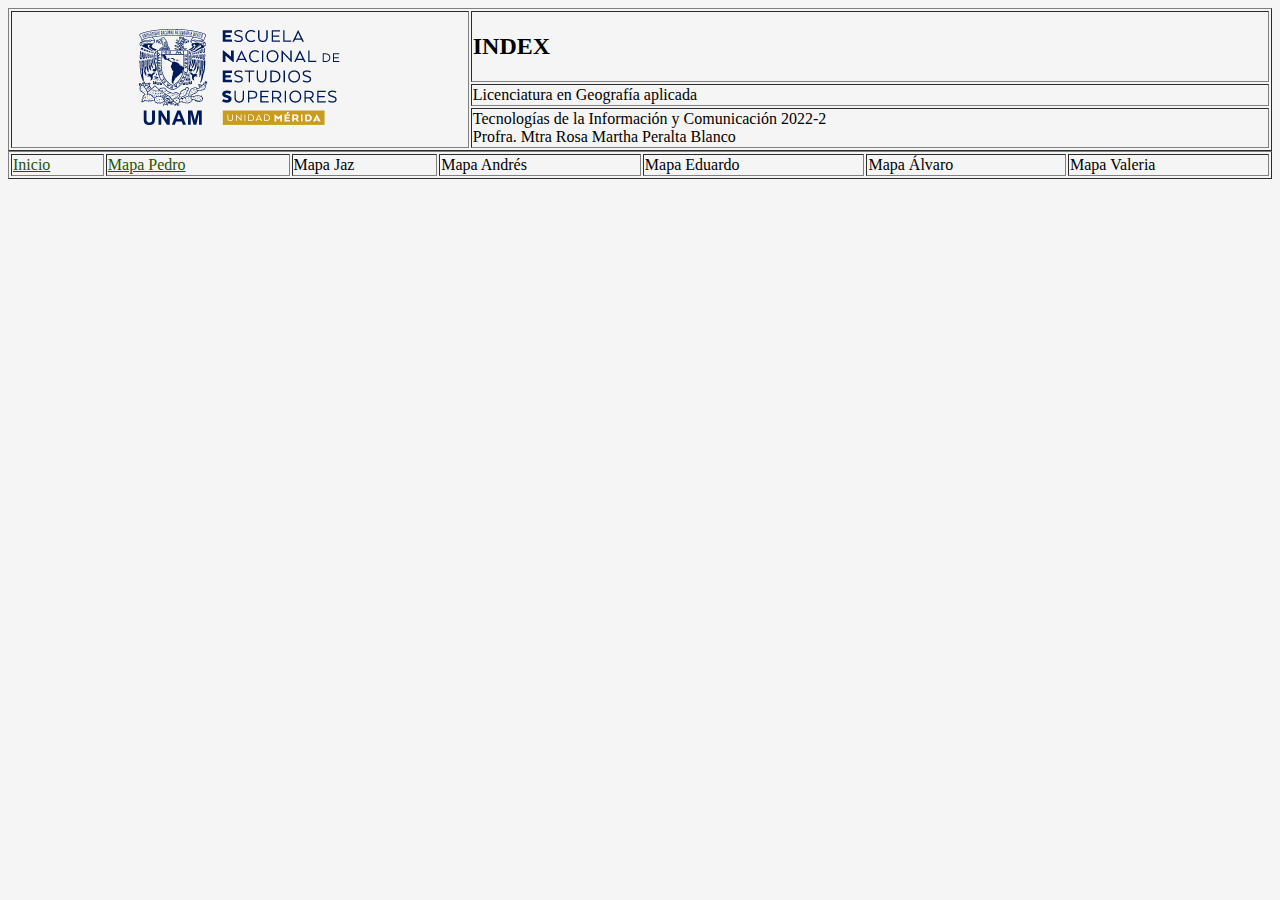
<file: TrabajoFinalTIC/index.html>
<!DOCTYPE html>
<html lang="en" dir="ltr">
  <head>
      <!--Head es una sección que contiene metadatos-->
    <meta charset="utf-8">
    <title>Titulo de la pagina</title>
    <link rel="icon" type="image/png" href="./img/favicon.png" sizes="96x96">
    <link rel="stylesheet" href="./css/estilo.css">
	<link rel="preconnect" href="https://fonts.googleapis.com">
	<link rel="preconnect" href="https://fonts.gstatic.com" crossorigin>
	<link href="https://fonts.googleapis.com/css2?family=Ms+Madi&display=swap" rel="stylesheet">
  <link rel="preconnect" href="https://fonts.googleapis.com">
  <link rel="preconnect" href="https://fonts.gstatic.com" crossorigin>
  <link href="https://fonts.googleapis.com/css2?family=Ms+Madi&family=Orelega+One&display=swap" rel="stylesheet">
  </head>

<body>
  <table id="tabla" border="1" style="width:100%; height:100%;">
    <thead>
      <tr>
        <th rowspan="3"><img src="./img/logos_enes07.8bb84339.png" alt="ENES Mérida"></th>
        <td><h2>INDEX</h2></td> <!--class="titulo"-->
      </tr>
      <tr>
        <td >Licenciatura en Geografía aplicada</td> <!--class="name"-->
      </tr>
      <tr>
        <td>Tecnologías de la Información y Comunicación 2022-2<br>Profra. Mtra Rosa Martha Peralta Blanco</br></td>
      </tr>
    </table>
    </thead>
    <tbody>
      <table id="tabla" border="1" style="width:100%; height:100%;">
      <tr>
        <td><a href="Index.html" target="_self">Inicio</a></td>
        <td><a href="MapaPrueba.html" target="_self">Mapa Pedro</td>
        <td>Mapa Jaz</td>
        <td>Mapa Andrés</td>
        <td>Mapa Eduardo</td>
        <td>Mapa Álvaro</td>
        <td>Mapa Valeria</td>
      </tr>
    </table>
    </tbody>
    <tfoot>
    </tfoot>
  </table>
  </body>

</html>
</file>
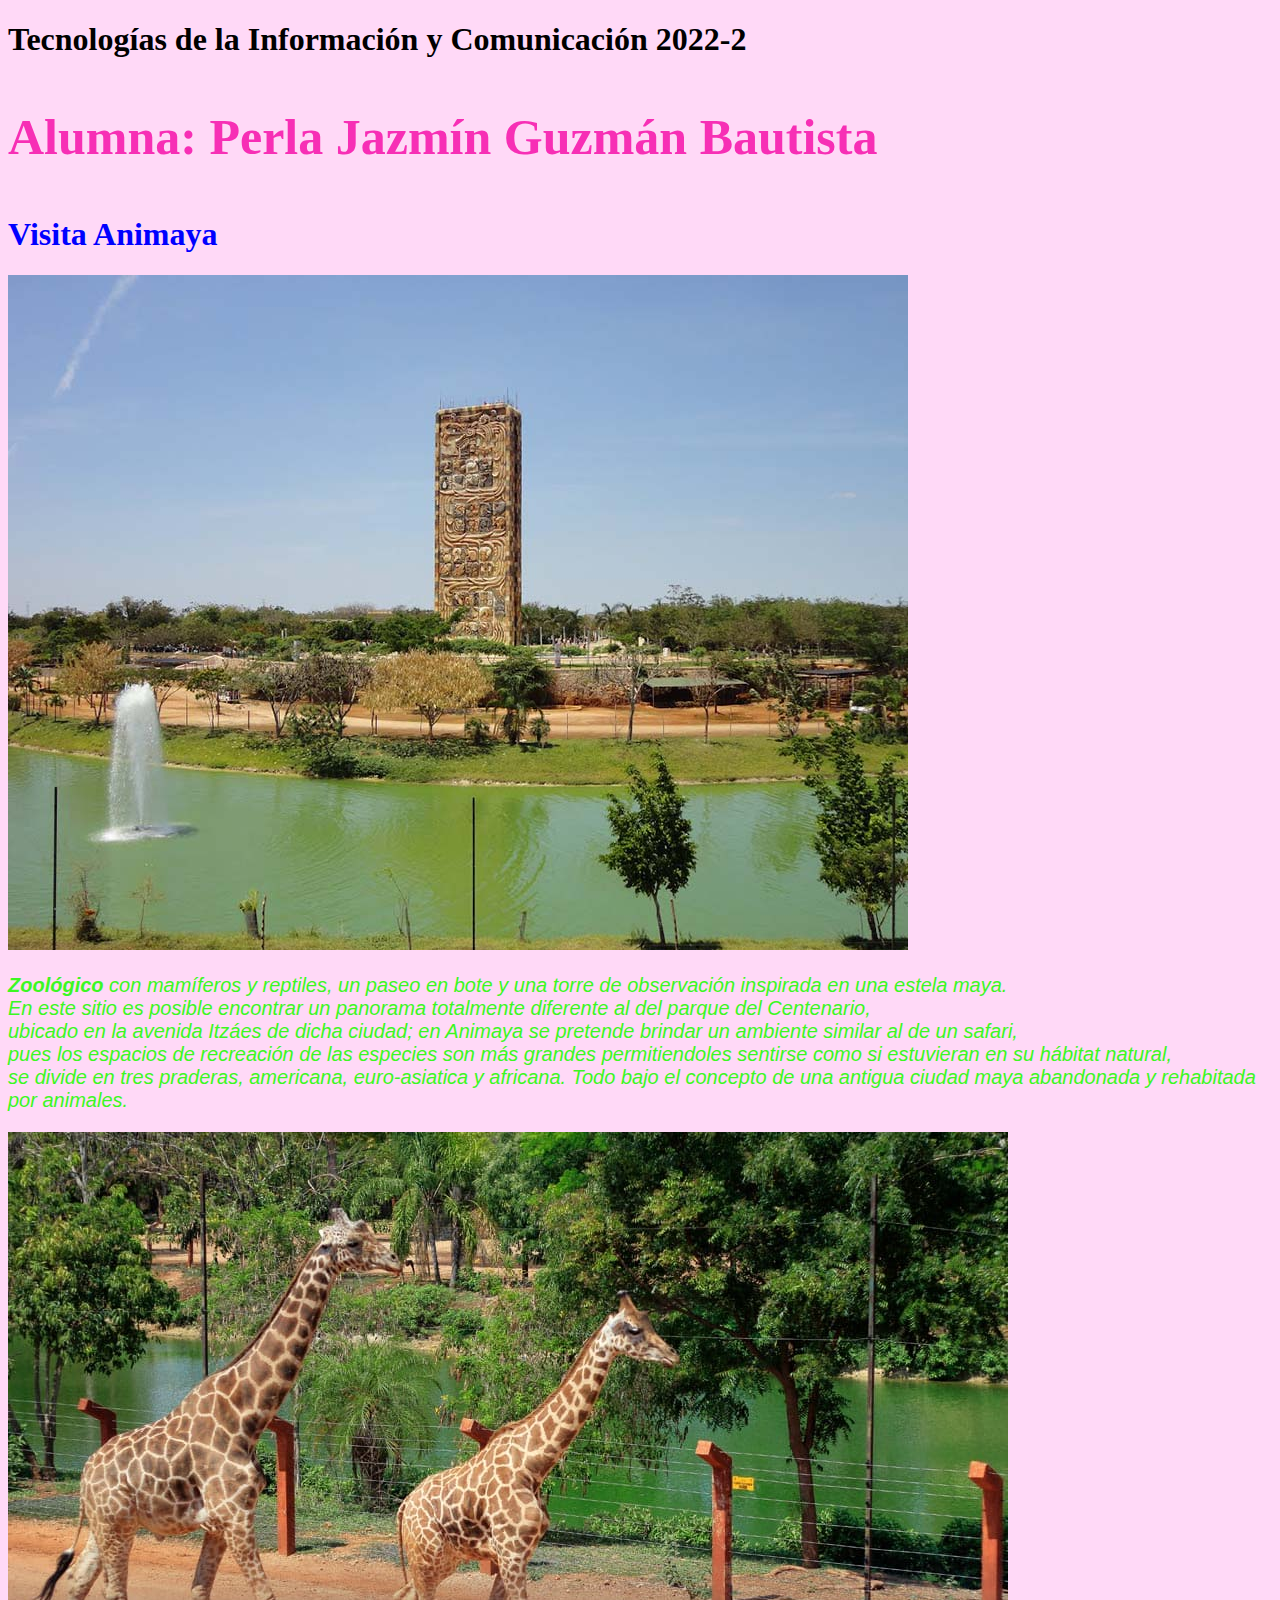
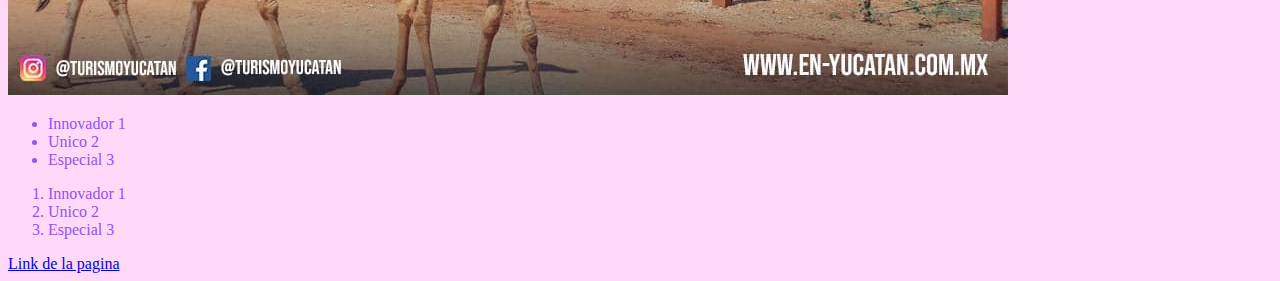
<file: Actividades asincronas/AA10 Pagina web/AA10 Pagina web/index.html>
<!DOCTYPE html>
<html lang="en" dir="ltr">
  <head>
      <!--Head es una sección que contiene metadatos-->
    <meta charset="utf-8">
    <title>Animaya</title>
    <link rel="stylesheet" href="./css/estilo.css">
<enlace rel="preconectar" href="https://fonts.googleapis.com">
<enlace rel="preconectar" href="https://fonts.gstatic.com" crossorigin>
<enlace href="https: //fonts.googleapis.com/css2? family= Square+Peg & family= Updock & display=swap" rel="stylesheet">
  </head>
  <body>

   <h1>Tecnologías de la Información y Comunicación 2022-2</h2>
   <h3 id="name">Alumna: Perla Jazmín Guzmán Bautista</h3>

   <h1 class="azul">Visita Animaya</h1>

   <img src="./img/Animaya.jpg" alt="Animaya inicio"<>

  <p class= "parrafo"><em><strong>Zoológico</strong> con mamíferos y reptiles, un paseo en bote y una torre de observación inspirada en una estela maya. </br>En este sitio es posible encontrar un panorama totalmente diferente al del parque del Centenario,</br> ubicado en la avenida Itzáes de dicha ciudad; en Animaya se pretende brindar un ambiente similar al de un safari, </br>pues los espacios de recreación de las especies son más grandes permitiendoles sentirse como si estuvieran en su hábitat natural,</br> se divide en tres praderas, americana, euro-asiatica y africana.
 Todo bajo el concepto de una antigua ciudad maya abandonada y rehabitada por animales. </em></p>
<img src="./img/ani.jpg" alt="Animaya inicio"<>

<ul class="listas">
	<li> Innovador 1</li>
	<li> Unico 2</li>
	<li> Especial 3</li>
</ul>
<ol class="lista">
	<li> Innovador 1</li>
	<li> Unico 2</li>
	<li> Especial 3</li>
</ol>
<a
href= "https://en-yucatan.com.mx/merida-yucatan/animaya/"
target="_blank">Link de la pagina</a>


  </body>

</html>
</file>
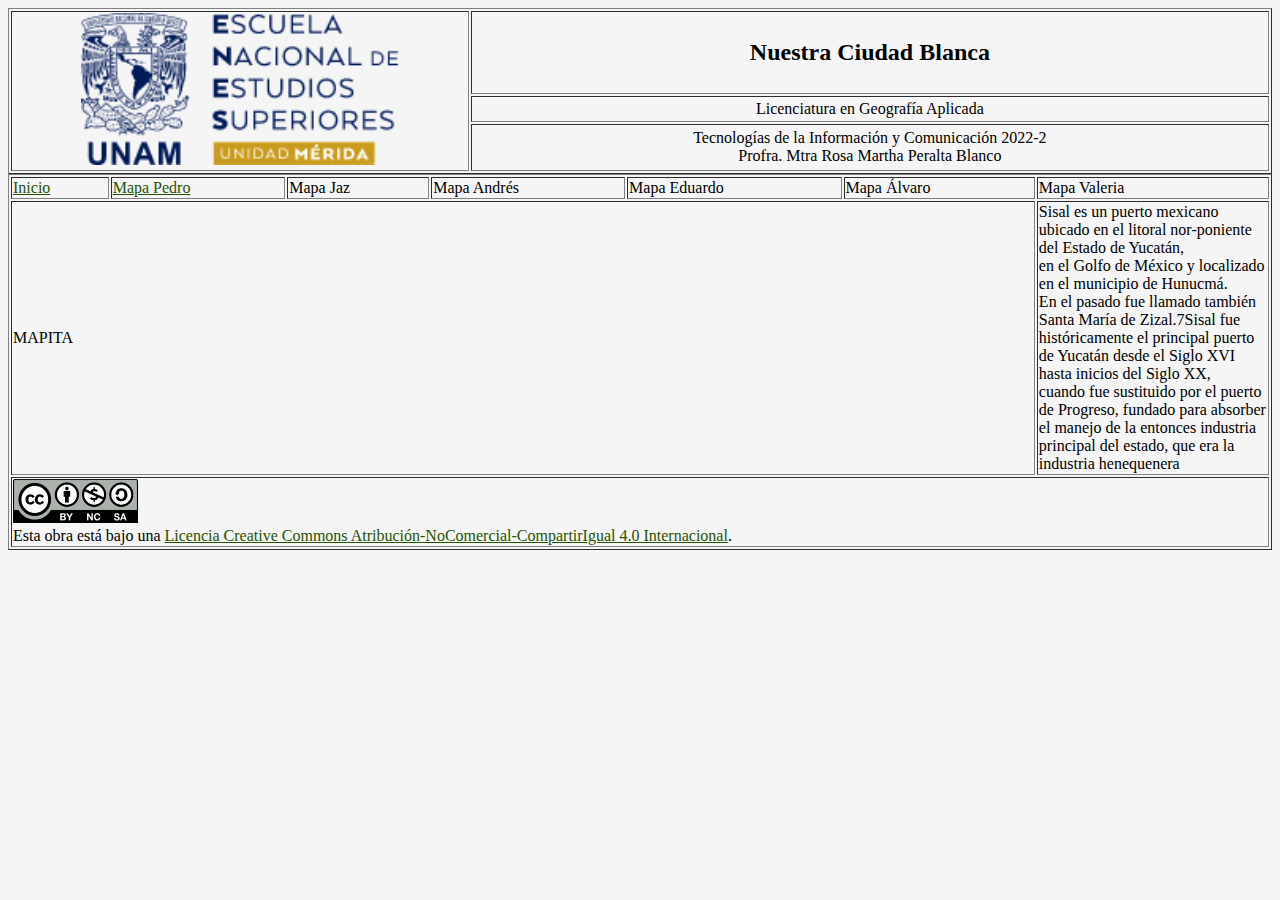
<file: TrabajoFinalTIC/Mapa Alvaro.html>
<!DOCTYPE html>
<html lang="en" dir="ltr">
  <head>
    <meta charset="utf-8">
    <title>Ciudad blanca</title>
    <link rel="icon" type="image/png" href="./img/faviconm.png" sizes="96x96">
    <link rel="stylesheet" href="./css/estilo.css">
  </head>

<body>
  <table id="tabla" border="1" style="width:100%; height:100%;">
    <thead class="banner" style="text-align:center">
      <tr>
        <th rowspan="3"><img class="escudo" src="./img/logos_enes07.8bb84339.png" alt="ENES Mérida"></th>
        <td><h2>Nuestra Ciudad Blanca</h2></td> <!--Aqui tengo que ponder el titulo de mi tema Geo Urbana-->
      </tr>
      <tr>
        <td >Licenciatura en Geografía Aplicada</td> <!--class="name"-->
      </tr>
      <tr>
        <td>Tecnologías de la Información y Comunicación 2022-2<br>Profra. Mtra Rosa Martha Peralta Blanco</br></td>
      </tr>
    </table>
    </thead>
    <tbody>
      <table id="tabla" border="1" style="width:100%; height:100%;">
      <tr>
        <td><a href="Index.html" target="_self">Inicio</a></td>
        <td><a href="MapaPrueba.html" target="_self">Mapa Pedro</td>
        <td>Mapa Jaz</td>
        <td>Mapa Andrés</td>
        <td>Mapa Eduardo</td>
        <td>Mapa Álvaro</td>
        <td>Mapa Valeria</td>
      </tr>
      <tr>
        <td colspan="6">MAPITA
          <!-- <iframe class="qgiscloud" style="height:550px;" src="https://qgiscloud.com/rosmapeb/Seminario_Suicidios_cloud/?l=isocronas_clinica%2Cisocronas_hospital&t=Seminario_Suicidios_cloud&e=-89.80894%2C20.80663%2C-89.44251%2C21.15879" frameborder="0" ></iframe> -->
        </td>
        <td style="width:30px;"" colspan="6">
          Sisal es un puerto mexicano ubicado en el litoral nor-poniente del Estado de Yucatán, </br> en el Golfo de México y localizado en el municipio de Hunucmá. </br> En el pasado fue llamado también Santa María de Zizal.7​Sisal fue históricamente el principal puerto de Yucatán desde el Siglo XVI hasta inicios del Siglo XX, </br> cuando fue sustituido por el puerto de Progreso, fundado para absorber el manejo de la entonces industria principal del estado, que era la industria henequenera
        </td>
      </tr>
    </tbody>
    <tfoot>
        <tr>
          <td colspan="7">
            <a rel="license" href="http://creativecommons.org/licenses/by-nc-sa/4.0/"><img class="cc" alt="Licencia Creative Commons" style="border-width:0" src="./img/byncsa.png" /></a><br />Esta obra está bajo una <a rel="license" href="http://creativecommons.org/licenses/by-nc-sa/4.0/">Licencia Creative Commons Atribución-NoComercial-CompartirIgual 4.0 Internacional</a>.
          </td>
      </tr>
    </tfoot>
  </table>

  <!--<iframe class="qgiscloud" src="https://qgiscloud.com/rosmapeb/Seminario_Suicidios_cloud/?l=isocronas_clinica%2Cisocronas_hospital&t=Seminario_Suicidios_cloud&e=-89.80894%2C20.80663%2C-89.44251%2C21.15879" frameborder="0" ></iframe>

</br>
	<img src="./img/sisal4.jpg" alt="Sisal inicio">

	<p class="parrafo"><em><strong>Sisal</strong> es un puerto mexicano ubicado en el litoral nor-poniente del Estado de Yucatán, </br> en el Golfo de México y localizado en el municipio de Hunucmá. </br> En el pasado fue llamado también Santa María de Zizal.7​Sisal fue históricamente el principal puerto de Yucatán desde el Siglo XVI hasta inicios del Siglo XX, </br> cuando fue sustituido por el puerto de Progreso, fundado para absorber el manejo de la entonces industria principal del estado, que era la industria henequenera.</em></p>

<ul>
	<li>Caracteristica 1</li>
	<li>Caracteristica 2</li>
	<li>Caracteristica 3</li>
</ul>

<ol class="lista">
	<li>Caracteristica 1</li>
	<li>Caracteristica 2</li>
	<li>Caracteristica 3</li>
</ol>


<p><em><strong>Sisal</strong> .</em></p>

<a href="https://es.wikipedia.org/wiki/Wikipedia:Portada" target="_blank">Link de la página</a>
-->
  </body>

</html>
</file>
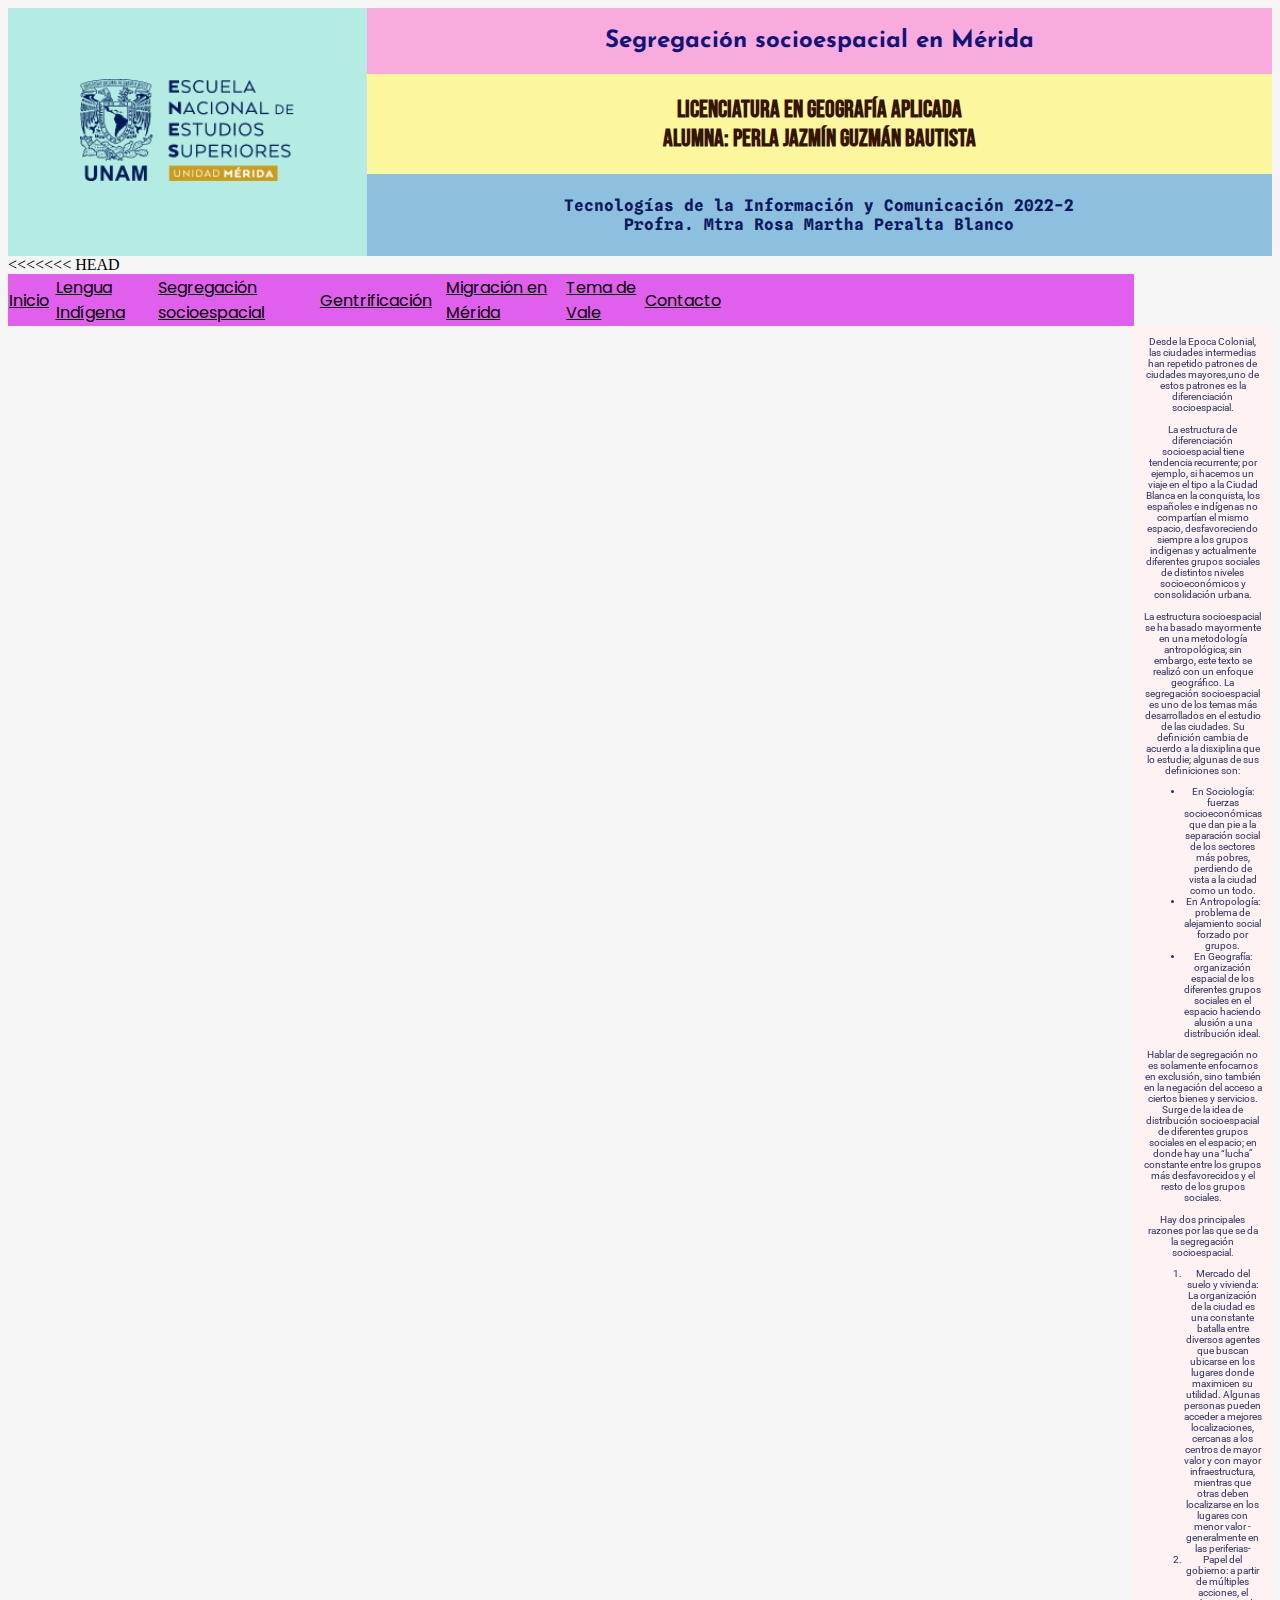
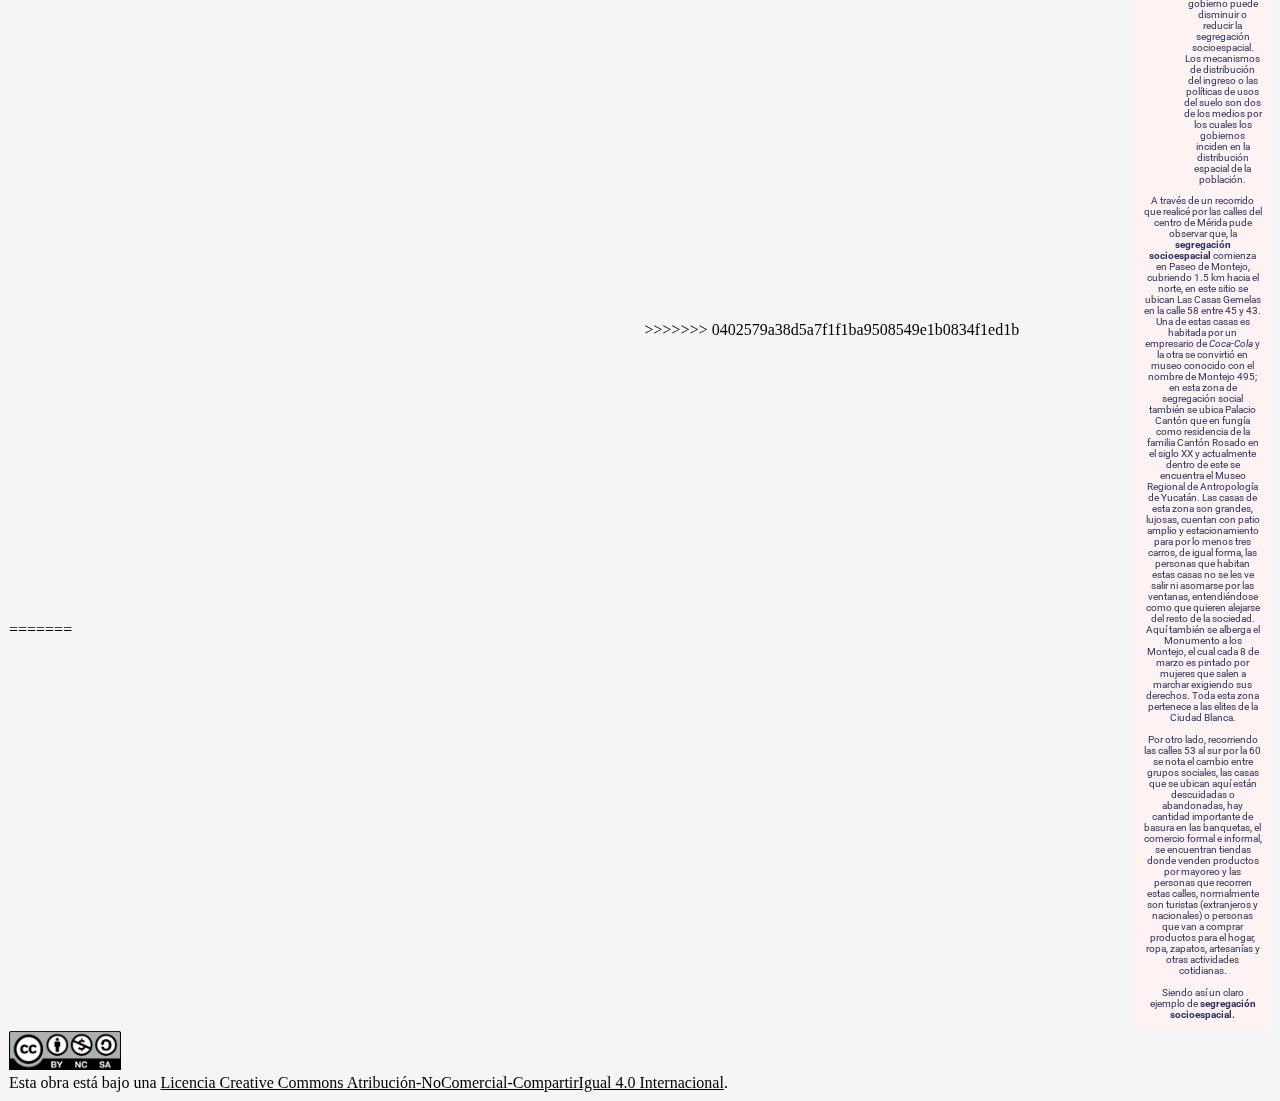
<file: TrabajoFinalTIC/Mapa Jaz.html>
<!DOCTYPE html>
<html lang="en" dir="ltr">
  <head>
    <meta charset="utf-8">
    <title>Ciudad Blanca</title>
    <link rel="icon" type="image/png" href="./img/faviconm.png" sizes="96x96">
    <link rel="stylesheet" href="./css/estilojaz.css">
    <link rel="preconnect" href="https://fonts.googleapis.com">
    <link rel="preconnect" href="https://fonts.gstatic.com" crossorigin>
    <link href="https://fonts.googleapis.com/css2?family=Macondo&display=swap" rel="stylesheet">
	<link href="https://fonts.googleapis.com/css2?family=Bebas+Neue&display=swap" rel="stylesheet">
	<link href="https://fonts.googleapis.com/css2?family=Montserrat:wght@100&display=swap" rel="stylesheet">
	<link href="https://fonts.googleapis.com/css2?family=Poppins&display=swap" rel="stylesheet">
	<link href="https://fonts.googleapis.com/css2?family=Josefin+Sans&display=swap" rel="stylesheet">
	<link href="https://fonts.googleapis.com/css2?family=Spline+Sans+Mono&display=swap" rel="stylesheet">
	<link href="https://fonts.googleapis.com/css2?family=Raleway:wght@200&display=swap" rel="stylesheet">
	<link href="https://fonts.googleapis.com/css2?family=Roboto:wght@500&display=swap" rel="stylesheet">
  </head>

<body>
  <table id="tabla" style="width:100%; height:100%;">
    <thead class="banner" style="text-align:center">
      <tr>
        <th class=fondoesc rowspan="3" ><img class="escudo" src="./img/logos_enes07.8bb84339.png" alt="ENES Mérida"></th>
        <td id="titgeo"><h2>Segregación socioespacial en Mérida</h2></td> <!--Aqui tengo que ponder el titulo de mi tema Geo Urbana-->
      </tr>
      <tr>
        <td id="titlic"><h2>Licenciatura en Geografía Aplicada</br>Alumna: Perla Jazmín Guzmán Bautista</h2></td> <!--class="name"-->
      </tr>
      <tr>
        <td id="titas"><h4>Tecnologías de la Información y Comunicación 2022-2 
		</br>Profra. Mtra Rosa Martha Peralta Blanco</h4></td>
      </tr>
    </table>
    </thead>
    <tbody>
      <table id="tabla" style="width:100%; height:100%;">
      <tr>
        <td class="links"><a href="Index.html" target="_self">Inicio</a></td>
        <td class="links"><a href="MapaPedro.html" target="_self">Lengua Indígena</td>
        <td class="links"><a href="Mapa Jaz.html" target="_self">Segregación socioespacial</td>
        <td class="links"><a href="MapaAndres.html" target="_self">Gentrificación</td>
        <td class="links"><a href="MapaLalo.html" target="_self">Migración en Mérida</td>
        <td class="links"><a href="MapaVale.html" target="_self">Tema de Vale</td>
        <td class="links"><a href="Index.html" target="_self">Contacto</td>
      </tr>
      <tr>
<<<<<<< HEAD
        <td colspan="6">
        	<iframe class="qgiscloud" style="height:1500px;" src="https://qgiscloud.com/JazminGuzman/PracticaMerida2/" frameborder="0" ></iframe>
=======
        <td colspan="5">
        	<iframe class="qgiscloud" style="height:900px;" src="https://qgiscloud.com/JazminGuzman/PracticaMerida2/" frameborder="0" ></iframe>
>>>>>>> 0402579a38d5a7f1f1ba9508549e1b0834f1ed1b
			
        </td>
        <td id="contenido" style="width:30px; text-align: center; vertical-align: top;" colspan="2">
    Desde la Epoca Colonial, las ciudades intermedias han repetido patrones de ciudades mayores,uno de estos patrones es la diferenciación socioespacial. </br></br>
	La estructura de diferenciación socioespacial tiene tendencia recurrente; por ejemplo, si hacemos un viaje en el tipo a la Ciudad Blanca en la conquista, los españoles e indígenas no compartían el mismo espacio, desfavoreciendo siempre a los grupos indigenas  y actualmente diferentes grupos sociales de distintos niveles socioeconómicos y consolidación urbana. </br></br> 
	La estructura socioespacial se ha basado mayormente en una metodología antropológica; sin embargo, este texto se realizó con un enfoque geográfico. 
	La segregación socioespacial es uno de los temas más desarrollados en el estudio de las ciudades. Su definición cambia de acuerdo a la disxiplina que lo estudie; algunas de sus definiciones son: </br>
	<ul>
	    <li>En Sociología: fuerzas socioeconómicas que dan pie a la separación social de los sectores más pobres, perdiendo de vista a la ciudad como un todo.</li>
		<li>En Antropología: problema de alejamiento social forzado por grupos.</li>
        <li>En Geografía: organización espacial de los diferentes grupos sociales en el espacio haciendo alusión a una distribución ideal.
    </ul>
    Hablar de segregación no es solamente enfocarnos en exclusión, sino también en la negación del acceso a ciertos bienes y servicios. Surge de la idea de distribución socioespacial de diferentes grupos sociales en el espacio; en donde hay una “lucha” constante entre los grupos más desfavorecidos y el resto de los grupos sociales.</br></br> 
	Hay dos principales razones por las que se da la segregación socioespacial. </br>
	<ol>
		<li>Mercado del suelo y vivienda: La organización de la ciudad es una constante batalla entre diversos agentes que buscan ubicarse en los lugares donde maximicen su utilidad. Algunas personas pueden acceder a mejores localizaciones, cercanas a los centros de mayor valor y con mayor infraestructura, mientras que otras deben localizarse en los lugares con menor valor -generalmente en las periferias-</li>
		<li>Papel del gobierno: a partir de múltiples acciones, el gobierno puede disminuir o
	    reducir la segregación socioespacial. Los mecanismos de distribución del ingreso o las políticas de usos del suelo son dos de los medios por los cuales los gobiernos inciden en la distribución espacial de la población.</li>
	</ol>
    A través de un recorrido que realicé por las calles del centro de Mérida pude observar que, 
	la <b>segregación socioespacial</b> comienza en Paseo de Montejo, cubriendo 1.5 km hacia el norte, en este sitio se ubican Las Casas Gemelas en la calle 58 entre 45 y 43. Una de estas casas es habitada por un empresario de <i> Coca-Cola </i> y la otra se convirtió en museo conocido con el nombre de Montejo 495; en esta zona de segregación social también se ubica Palacio Cantón que en fungía como residencia de la familia Cantón Rosado en el siglo XX y actualmente dentro de este se encuentra el Museo Regional de Antropología de Yucatán. Las casas de esta zona son grandes, lujosas, cuentan con patio amplio y estacionamiento para por lo menos tres carros, de igual forma, las personas que habitan estas casas no se les ve salir ni asomarse por las ventanas, entendiéndose como que quieren alejarse del resto de la sociedad. Aquí también se alberga el Monumento a los Montejo, el cual cada 8 de marzo es pintado por mujeres que salen a marchar exigiendo sus derechos. Toda esta zona pertenece a las elites de la Ciudad Blanca.  </br></br>
	Por otro lado, recorriendo las calles 53 al sur por la 60 se nota el cambio entre grupos sociales, las casas que se ubican aquí están descuidadas o abandonadas, hay cantidad importante de basura en las banquetas, el comercio formal e informal, se encuentran tiendas donde venden productos por mayoreo y las personas que recorren estas calles, normalmente son turistas (extranjeros y nacionales) o personas que van a comprar productos para el hogar, ropa, zapatos, artesanías y otras actividades cotidianas. </br></br> Siendo así un claro ejemplo de <b> segregación socioespacial.</b>
        </td>
      </tr>
    </tbody>
    <tfoot>
        <tr>
          <td colspan="7">
            <a rel="license" href="http://creativecommons.org/licenses/by-nc-sa/4.0/"><img class="cc" alt="Licencia Creative Commons" style="border-width:0" src="./img/byncsa.png" /></a><br />Esta obra está bajo una <a rel="license" href="http://creativecommons.org/licenses/by-nc-sa/4.0/">Licencia Creative Commons Atribución-NoComercial-CompartirIgual 4.0 Internacional</a>.
          </td>
      </tr>
    </tfoot>
  </table>

  </body>

</html>
</file>
<file: TrabajoFinalTIC/css/estilo.css>
/* Archivo de estilos */

body {
  background-color: #F5F5F5;
}

/* Estilo del nombre de geovbisualizador */
./*titgeo{
	color: #0FD2F7;
}*/

/* Estilo del nombre de la asignatura */
.titgeo{
	color: #E18EFA;
	background-color: #F7910F
	font family: 'Macondo', cursive; 
}

/* Estilo del nombre de licenciatura 
.titgeo{
	color: #23DE7C;
	background-color: #F7910F
	font family: 'Macondo', cursive; 
} */
/* #tabla{
    width: auto;
    height: auto;
} */


img.escudo{
  width: 70%;
}

.fondoesc{
	background: #DEC523
	/*font-family:;
	font-size:;*/
}

img.cc{
  width: 10%;
}

.header {
  text-align: center;
}

#name {
color: #282C34;
font-family: 'Ms Madi', cursive;
font-size: 50px;
}

.name {
color: #282C34;
font-family: 'Ms Madi', cursive;
font-size: 20px;
}

div.a {
  text-align: center;
}

.qgiscloud{
  width: 100% !important;
  height: 500px;

}

a:link {
  color: #265301;
}

a:visited {
  color: #437A16;
}

a:hover {
  border-bottom: 1px solid;
  background: #CDFEAA;
}
</file>
<file: Actividades asincronas/AA10 Pagina web/AA10 Pagina web/css/estilo.css>
/* Archivo de estilos */

body {
background-color: #FFD9F7;
}
img{
  width: auto;
  height: auto;
}
#name {
color: #F72FB5;
font-family: 'Square Peg', cursive;
font-size: 50px;
}

.azul{
color: #0000FF;
font-family: 'Updock', cursive;
}

.parrafo{
color: #3CF723;
font-family: 'Poppins', sans-serif;
font-size: 20px;

}

.lista{
color: #9054F8;
}

.listas{
color: #9054F8;
}
</file>
<file: TrabajoFinalTIC/css/estilojaz.css>
/* Archivo de estilos */

body {
  background-color: #F5F5F5;
}

/* Estilo del título */
#titgeo{
	color: #10157A;
	background-color: #F8ABDC;
	font-family: 'Josefin Sans', sans-serif;
}

/* Estilo del nombre de la asignatura */
#titas{
	color: #0E185F;
	background-color: #8CC0DE; 
	font-family: 'Spline Sans Mono', monospace;
}

/*Estilo del nombre de licenciatura*/ 
#titlic{
	color: #361500;
	background-color: #FCF69C; 
	font-family: 'Bebas Neue', cursive;
} 

#tabla{
    border-collapse: collapse;
	padding: 0px;
}


img.escudo{
  width: 60%;
}

.fondoesc{
	background: #B4ECE3
}

img.cc{
  width: 10%;
}

.header {
  text-align: center;
}

#name {
color: #95A2BD;
font-family: 'Ms Madi', cursive;
font-size: 50px;
}

.name {
color: #95A2BD;
font-family: 'Ms Madi', cursive;
font-size: 20px;
}

div.a {
  text-align: center;
}

.qgiscloud{
  width: 100%;
  height: 500px;
}

a:link {
  color: #000000;
}

a:visited {
  color: #F10086;
}

a:hover {
  border-bottom: 1px solid;
  background: #FAD9E6;
}

.links{
background: #E15FED; 
font-family: 'Poppins', sans-serif;	
}

/*Estilo del contenido*/ 
#contenido{
color: #293462;
background-color: #FFF2F2; 
font-family: 'Roboto', sans-serif;
padding: 10px;
font-size: 10px;
}
</file>
